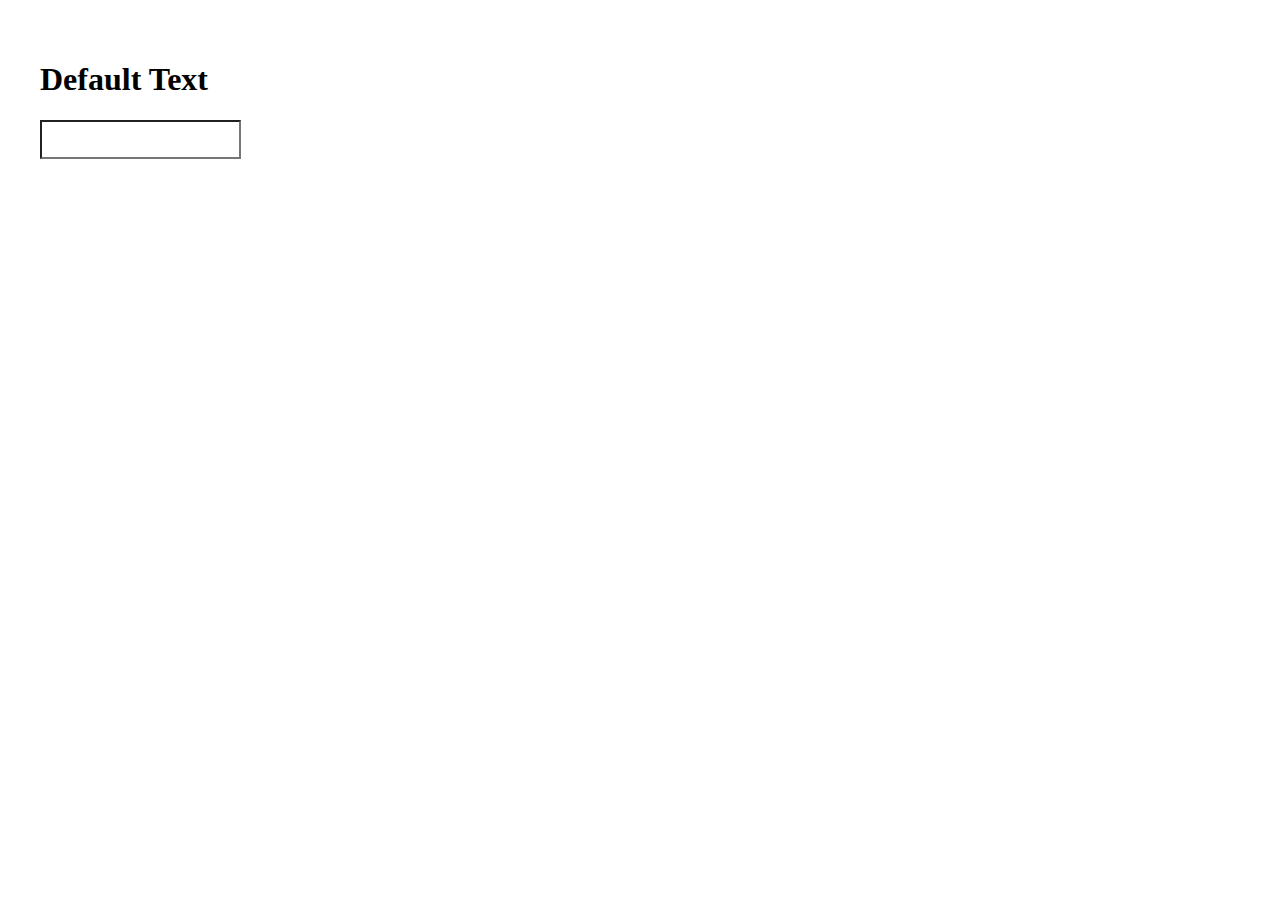
<file: Event listeners/index.html>
<!DOCTYPE html>
<html lang="en">
<head>
    <meta charset="UTF-8">
    <meta name="viewport" content="width=device-width, initial-scale=1.0">
    <title>Input Work</title>
    <link rel="stylesheet" href="script.css">
    <script defer src="script.js"></script>
</head>
<body>
    <div class="maindiv">
        <h1 class="heading">Default Text</h1>
        <input class="inputfield" type="text">
    </div>
</body>
</html>
</file>
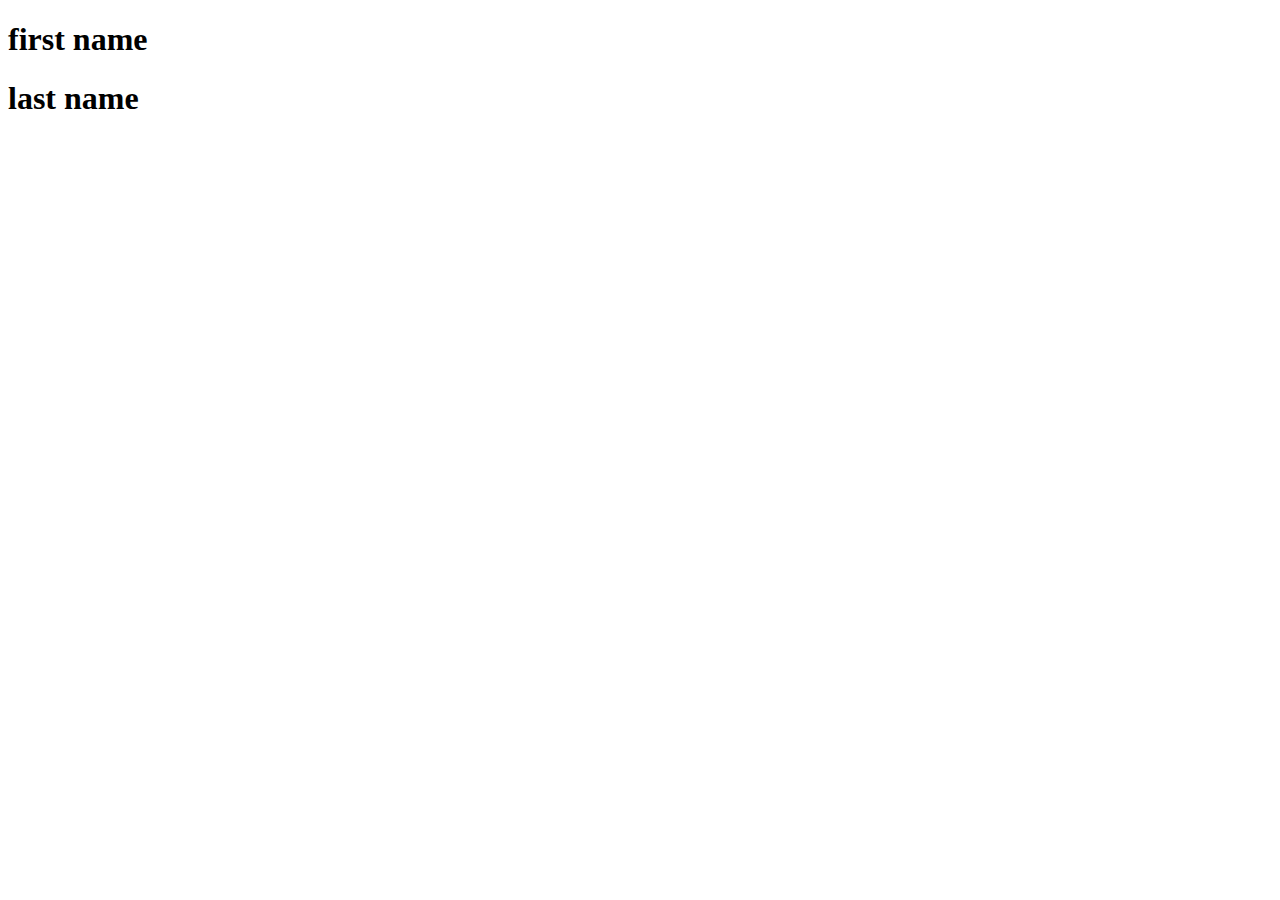
<file: JavaScript Courses/Cont.html>
<!DOCTYPE html>
<html lang="en">
<head>
    <meta charset="UTF-8">
    <meta name="viewport" content="width=device-width, initial-scale=1.0">
    <title>Document</title>
</head>
<body>

    <div id="container">
        <h1 class="details">first name</h1>
        <h1 class="details">last name</h1>
    </div>

    <script>
        let cont = document.getElementById("container")
        let msg = cont.getElementsByClassName("details")
        console.log(msg)
    </script>
    
</body>
</html>
</file>
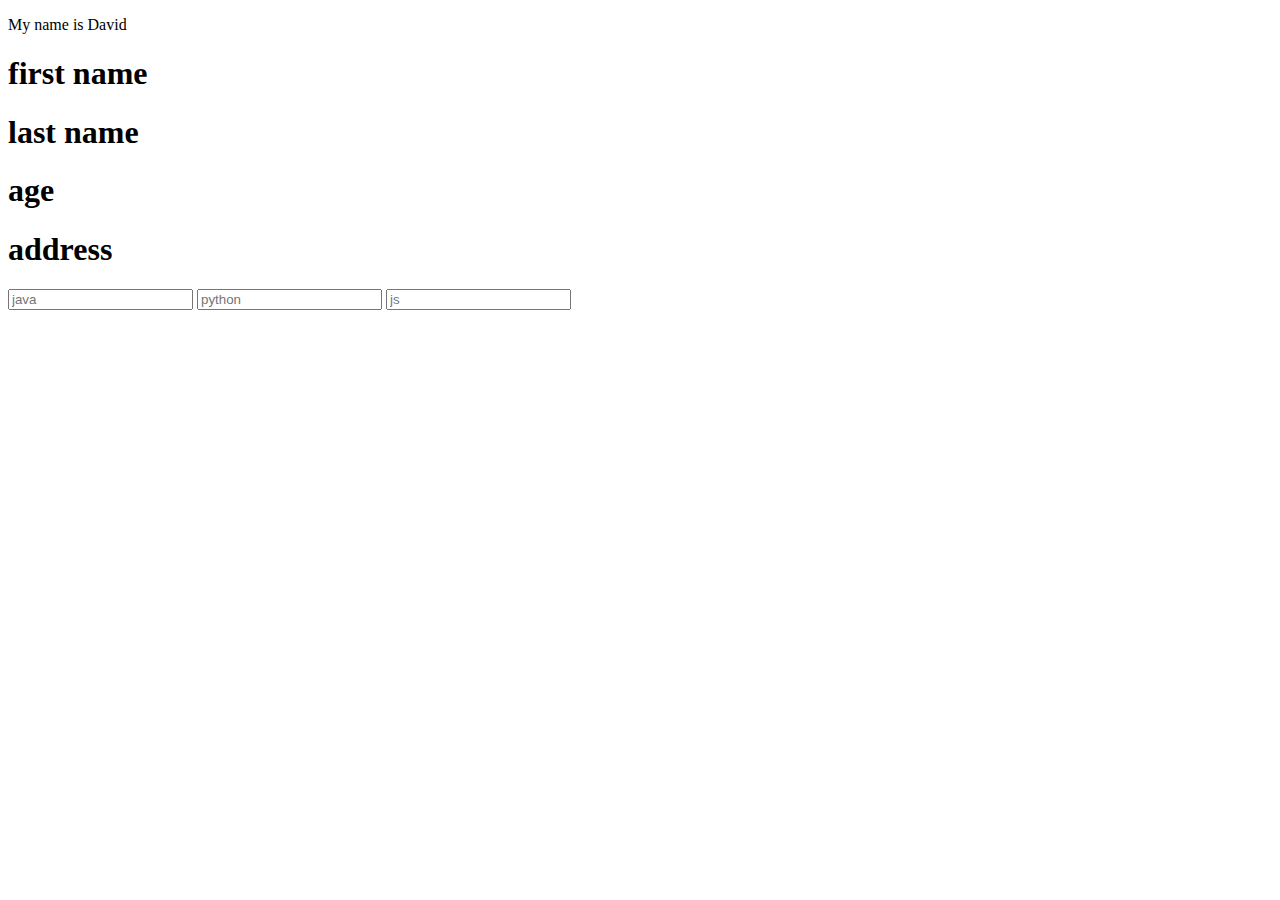
<file: JavaScript Courses/Msg.html>
<!DOCTYPE html>
<html lang="en">
<head>
    <meta charset="UTF-8">
    <meta name="viewport" content="width=device-width, initial-scale=1.0">
    <title>Msg</title>
</head>
<body>
    <div>
        <p id="name" >My name is David</p>
        <h1>first name</h1>
        <h1>last name</h1>
        <h1>age</h1>
        <h1>address</h1>

        <input type="text" name="language" placeholder="java">
        <input type="text" name="language" placeholder="python">
        <input type="text" name="language" placeholder="js">
    </div>

    <script>
        let msg = document.getElementById("name")
        console.log(msg);

        let details = document.getElementsByTagName("h1")
        console.log(details)

        let programming = document.getElementsByName("language")
        console.log(programming)
        
    </script>
    
</body>
</html>
</file>
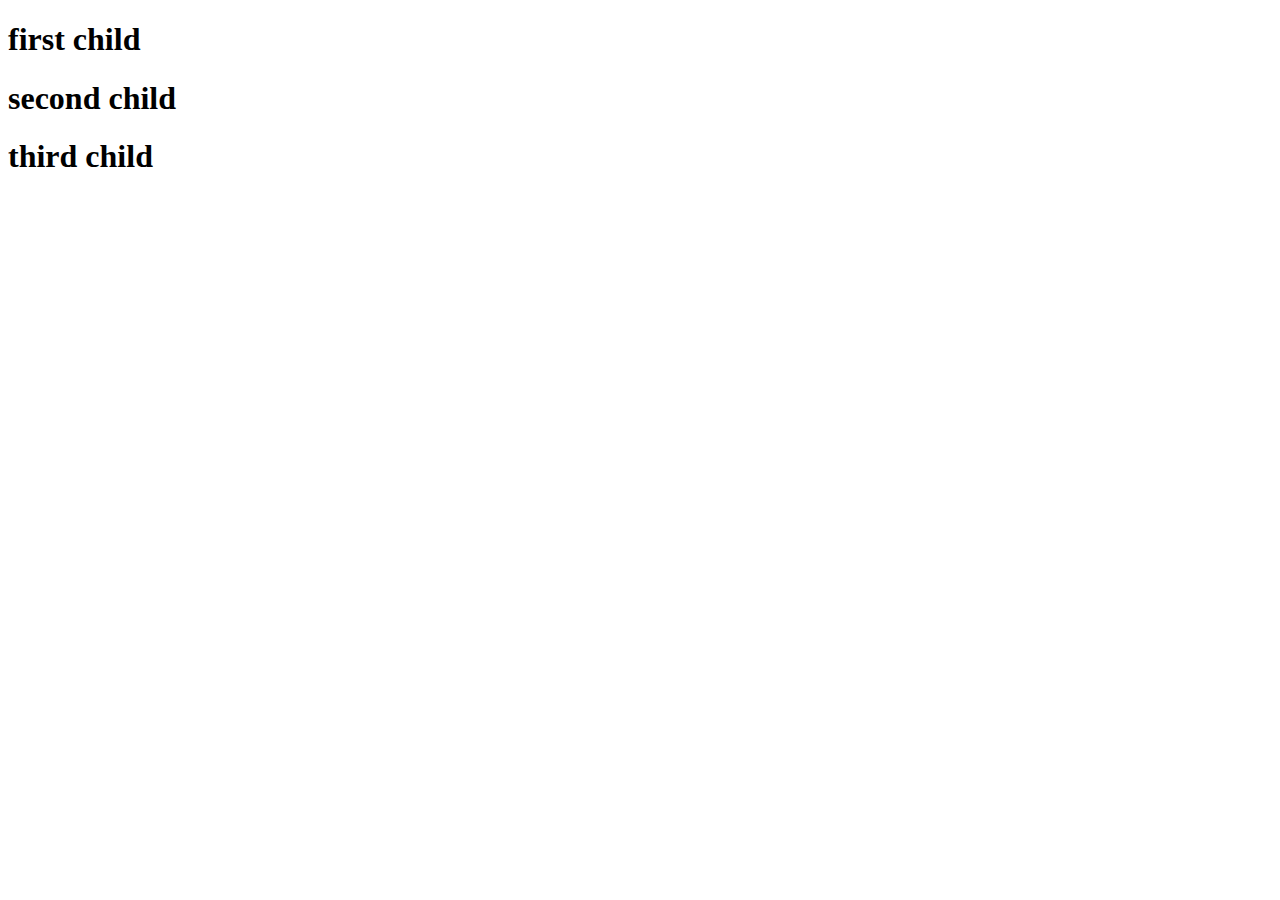
<file: JavaScript Courses/Parent.html>
<!DOCTYPE html>
<html lang="en">
<head>
    <meta charset="UTF-8">
    <meta name="viewport" content="width=device-width, initial-scale=1.0">
    <title>Document</title>
</head>
<body>
    <div class="title">
        <h1>first child</h1>
        <h1>second child</h1>
        <h1>third child</h1>
    </div>

    <script>
        let parent = document.querySelector(".title")
        console.log(parent.firstElementChild);
        console.log(parent.lastElementChild);
    </script>
    
</body>
</html>
</file>
<file: Event listeners/script.css>
body {
    padding: 20px;
    margin: 20px;
}

.inputfield {
    padding: 10px;
    border-radius: 0; 
}
</file>
